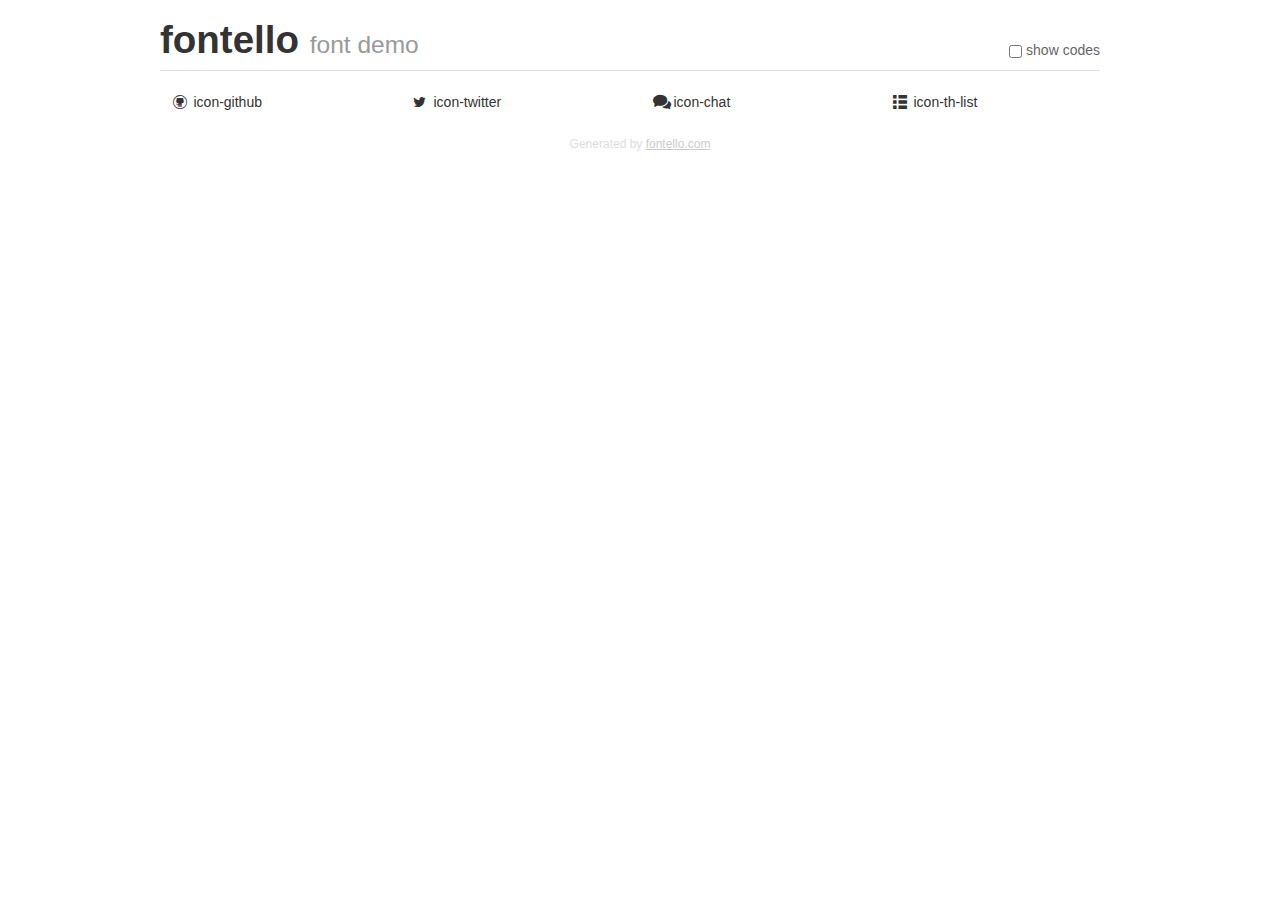
<file: static/fontello/demo.html>
<!DOCTYPE html>
<html>
  <head><!--[if lt IE 9]><script language="javascript" type="text/javascript" src="//html5shim.googlecode.com/svn/trunk/html5.js"></script><![endif]-->
    <meta charset="UTF-8"><style>/*
 * Bootstrap v2.2.1
 *
 * Copyright 2012 Twitter, Inc
 * Licensed under the Apache License v2.0
 * http://www.apache.org/licenses/LICENSE-2.0
 *
 * Designed and built with all the love in the world @twitter by @mdo and @fat.
 */
.clearfix {
  *zoom: 1;
}
.clearfix:before,
.clearfix:after {
  display: table;
  content: "";
  line-height: 0;
}
.clearfix:after {
  clear: both;
}
html {
  font-size: 100%;
  -webkit-text-size-adjust: 100%;
  -ms-text-size-adjust: 100%;
}
a:focus {
  outline: thin dotted #333;
  outline: 5px auto -webkit-focus-ring-color;
  outline-offset: -2px;
}
a:hover,
a:active {
  outline: 0;
}
button,
input,
select,
textarea {
  margin: 0;
  font-size: 100%;
  vertical-align: middle;
}
button,
input {
  *overflow: visible;
  line-height: normal;
}
button::-moz-focus-inner,
input::-moz-focus-inner {
  padding: 0;
  border: 0;
}
body {
  margin: 0;
  font-family: "Helvetica Neue", Helvetica, Arial, sans-serif;
  font-size: 14px;
  line-height: 20px;
  color: #333;
  background-color: #fff;
}
a {
  color: #08c;
  text-decoration: none;
}
a:hover {
  color: #005580;
  text-decoration: underline;
}
.row {
  margin-left: -20px;
  *zoom: 1;
}
.row:before,
.row:after {
  display: table;
  content: "";
  line-height: 0;
}
.row:after {
  clear: both;
}
[class*="span"] {
  float: left;
  min-height: 1px;
  margin-left: 20px;
}
.container,
.navbar-static-top .container,
.navbar-fixed-top .container,
.navbar-fixed-bottom .container {
  width: 940px;
}
.span12 {
  width: 940px;
}
.span11 {
  width: 860px;
}
.span10 {
  width: 780px;
}
.span9 {
  width: 700px;
}
.span8 {
  width: 620px;
}
.span7 {
  width: 540px;
}
.span6 {
  width: 460px;
}
.span5 {
  width: 380px;
}
.span4 {
  width: 300px;
}
.span3 {
  width: 220px;
}
.span2 {
  width: 140px;
}
.span1 {
  width: 60px;
}
[class*="span"].pull-right,
.row-fluid [class*="span"].pull-right {
  float: right;
}
.container {
  margin-right: auto;
  margin-left: auto;
  *zoom: 1;
}
.container:before,
.container:after {
  display: table;
  content: "";
  line-height: 0;
}
.container:after {
  clear: both;
}
p {
  margin: 0 0 10px;
}
.lead {
  margin-bottom: 20px;
  font-size: 21px;
  font-weight: 200;
  line-height: 30px;
}
small {
  font-size: 85%;
}
h1 {
  margin: 10px 0;
  font-family: inherit;
  font-weight: bold;
  line-height: 20px;
  color: inherit;
  text-rendering: optimizelegibility;
}
h1 small {
  font-weight: normal;
  line-height: 1;
  color: #999;
}
h1 {
  line-height: 40px;
}
h1 {
  font-size: 38.5px;
}
h1 small {
  font-size: 24.5px;
}
body {
  margin-top: 90px;
}
.header {
  position: fixed;
  top: 0;
  left: 50%;
  margin-left: -480px;
  background-color: #fff;
  border-bottom: 1px solid #ddd;
  padding-top: 10px;
  z-index: 10;
}
.footer {
  color: #ddd;
  font-size: 12px;
  text-align: center;
  margin-top: 20px;
}
.footer a {
  color: #ccc;
  text-decoration: underline;
}
.the-icons {
  font-size: 14px;
  line-height: 24px;
}
.switch {
  position: absolute;
  right: 0;
  bottom: 10px;
  color: #666;
}
.switch input {
  margin-right: 0.3em;
}
.codesOn .i-name {
  display: none;
}
.codesOn .i-code {
  display: inline;
}
.i-code {
  display: none;
}
</style>
    <link rel="stylesheet" href="css/fontello.css">
    <link rel="stylesheet" href="css/animation.css"><!--[if IE 7]><link rel="stylesheet" href="css/fontello-ie7.css"><![endif]-->
    <script>
      function toggleCodes(on) {
        var obj = document.getElementById('icons');
        
        if (on) {
          obj.className += ' codesOn';
        } else {
          obj.className = obj.className.replace(' codesOn', '');
        }
      }
      
    </script>
  </head>
  <body>
    <div class="container header">
      <h1>
        fontello
         <small>font demo</small>
      </h1>
      <label class="switch">
        <input type="checkbox" onclick="toggleCodes(this.checked)">show codes
      </label>
    </div>
    <div id="icons" class="container">
      <div class="row">
        <div title="Code: 0xe800" class="the-icons span3"><i class="icon-github"></i> <span class="i-name">icon-github</span><span class="i-code">0xe800</span></div>
        <div title="Code: 0xe801" class="the-icons span3"><i class="icon-twitter"></i> <span class="i-name">icon-twitter</span><span class="i-code">0xe801</span></div>
        <div title="Code: 0xe802" class="the-icons span3"><i class="icon-chat"></i> <span class="i-name">icon-chat</span><span class="i-code">0xe802</span></div>
        <div title="Code: 0xe803" class="the-icons span3"><i class="icon-th-list"></i> <span class="i-name">icon-th-list</span><span class="i-code">0xe803</span></div>
      </div>
    </div>
    <div class="container footer">Generated by <a href="http://fontello.com">fontello.com</a></div>
  </body>
</html>
</file>
<file: static/fontello/css/fontello.css>
@font-face {
  font-family: 'fontello';
  src: url('../font/fontello.eot?40902527');
  src: url('../font/fontello.eot?40902527#iefix') format('embedded-opentype'),
       url('../font/fontello.woff?40902527') format('woff'),
       url('../font/fontello.ttf?40902527') format('truetype'),
       url('../font/fontello.svg?40902527#fontello') format('svg');
  font-weight: normal;
  font-style: normal;
}
/* Chrome hack: SVG is rendered more smooth in Windozze. 100% magic, uncomment if you need it. */
/* Note, that will break hinting! In other OS-es font will be not as sharp as it could be */
/*
@media screen and (-webkit-min-device-pixel-ratio:0) {
  @font-face {
    font-family: 'fontello';
    src: url('../font/fontello.svg?40902527#fontello') format('svg');
  }
}
*/
 
 [class^="icon-"]:before, [class*=" icon-"]:before {
  font-family: "fontello";
  font-style: normal;
  font-weight: normal;
  speak: none;
 
  display: inline-block;
  text-decoration: inherit;
  width: 1em;
  margin-right: .2em;
  text-align: center;
  /* opacity: .8; */
 
  /* For safety - reset parent styles, that can break glyph codes*/
  font-variant: normal;
  text-transform: none;
 
  /* fix buttons height, for twitter bootstrap */
  line-height: 1em;
 
  /* Animation center compensation - margins should be symmetric */
  /* remove if not needed */
  margin-left: .2em;
 
  /* you can be more comfortable with increased icons size */
  /* font-size: 120%; */
 
  /* Font smoothing. That was taken from TWBS */
  -webkit-font-smoothing: antialiased;
  -moz-osx-font-smoothing: grayscale;
 
  /* Uncomment for 3D effect */
  /* text-shadow: 1px 1px 1px rgba(127, 127, 127, 0.3); */
}
 
.icon-github:before { content: '\e800'; } /* '' */
.icon-twitter:before { content: '\e801'; } /* '' */
.icon-chat:before { content: '\e802'; } /* '' */
.icon-th-list:before { content: '\e803'; } /* '' */
.icon-back-in-time:before { content: '\e804'; } /* '' */
.icon-slack:before { content: '\f198'; } /* '' */
</file>
<file: static/fontello/css/fontello-ie7.css>
[class^="icon-"], [class*=" icon-"] {
  font-family: 'fontello';
  font-style: normal;
  font-weight: normal;
 
  /* fix buttons height */
  line-height: 1em;
 
  /* you can be more comfortable with increased icons size */
  /* font-size: 120%; */
}
 
.icon-github { *zoom: expression( this.runtimeStyle['zoom'] = '1', this.innerHTML = '&#xe800;&nbsp;'); }
.icon-twitter { *zoom: expression( this.runtimeStyle['zoom'] = '1', this.innerHTML = '&#xe801;&nbsp;'); }
.icon-chat { *zoom: expression( this.runtimeStyle['zoom'] = '1', this.innerHTML = '&#xe802;&nbsp;'); }
.icon-th-list { *zoom: expression( this.runtimeStyle['zoom'] = '1', this.innerHTML = '&#xe803;&nbsp;'); }
</file>
<file: static/fontello/css/animation.css>
/*
   Animation example, for spinners
*/
.animate-spin {
  -moz-animation: spin 2s infinite linear;
  -o-animation: spin 2s infinite linear;
  -webkit-animation: spin 2s infinite linear;
  animation: spin 2s infinite linear;
  display: inline-block;
}
@-moz-keyframes spin {
  0% {
    -moz-transform: rotate(0deg);
    -o-transform: rotate(0deg);
    -webkit-transform: rotate(0deg);
    transform: rotate(0deg);
  }

  100% {
    -moz-transform: rotate(359deg);
    -o-transform: rotate(359deg);
    -webkit-transform: rotate(359deg);
    transform: rotate(359deg);
  }
}
@-webkit-keyframes spin {
  0% {
    -moz-transform: rotate(0deg);
    -o-transform: rotate(0deg);
    -webkit-transform: rotate(0deg);
    transform: rotate(0deg);
  }

  100% {
    -moz-transform: rotate(359deg);
    -o-transform: rotate(359deg);
    -webkit-transform: rotate(359deg);
    transform: rotate(359deg);
  }
}
@-o-keyframes spin {
  0% {
    -moz-transform: rotate(0deg);
    -o-transform: rotate(0deg);
    -webkit-transform: rotate(0deg);
    transform: rotate(0deg);
  }

  100% {
    -moz-transform: rotate(359deg);
    -o-transform: rotate(359deg);
    -webkit-transform: rotate(359deg);
    transform: rotate(359deg);
  }
}
@-ms-keyframes spin {
  0% {
    -moz-transform: rotate(0deg);
    -o-transform: rotate(0deg);
    -webkit-transform: rotate(0deg);
    transform: rotate(0deg);
  }

  100% {
    -moz-transform: rotate(359deg);
    -o-transform: rotate(359deg);
    -webkit-transform: rotate(359deg);
    transform: rotate(359deg);
  }
}
@keyframes spin {
  0% {
    -moz-transform: rotate(0deg);
    -o-transform: rotate(0deg);
    -webkit-transform: rotate(0deg);
    transform: rotate(0deg);
  }

  100% {
    -moz-transform: rotate(359deg);
    -o-transform: rotate(359deg);
    -webkit-transform: rotate(359deg);
    transform: rotate(359deg);
  }
}
</file>
